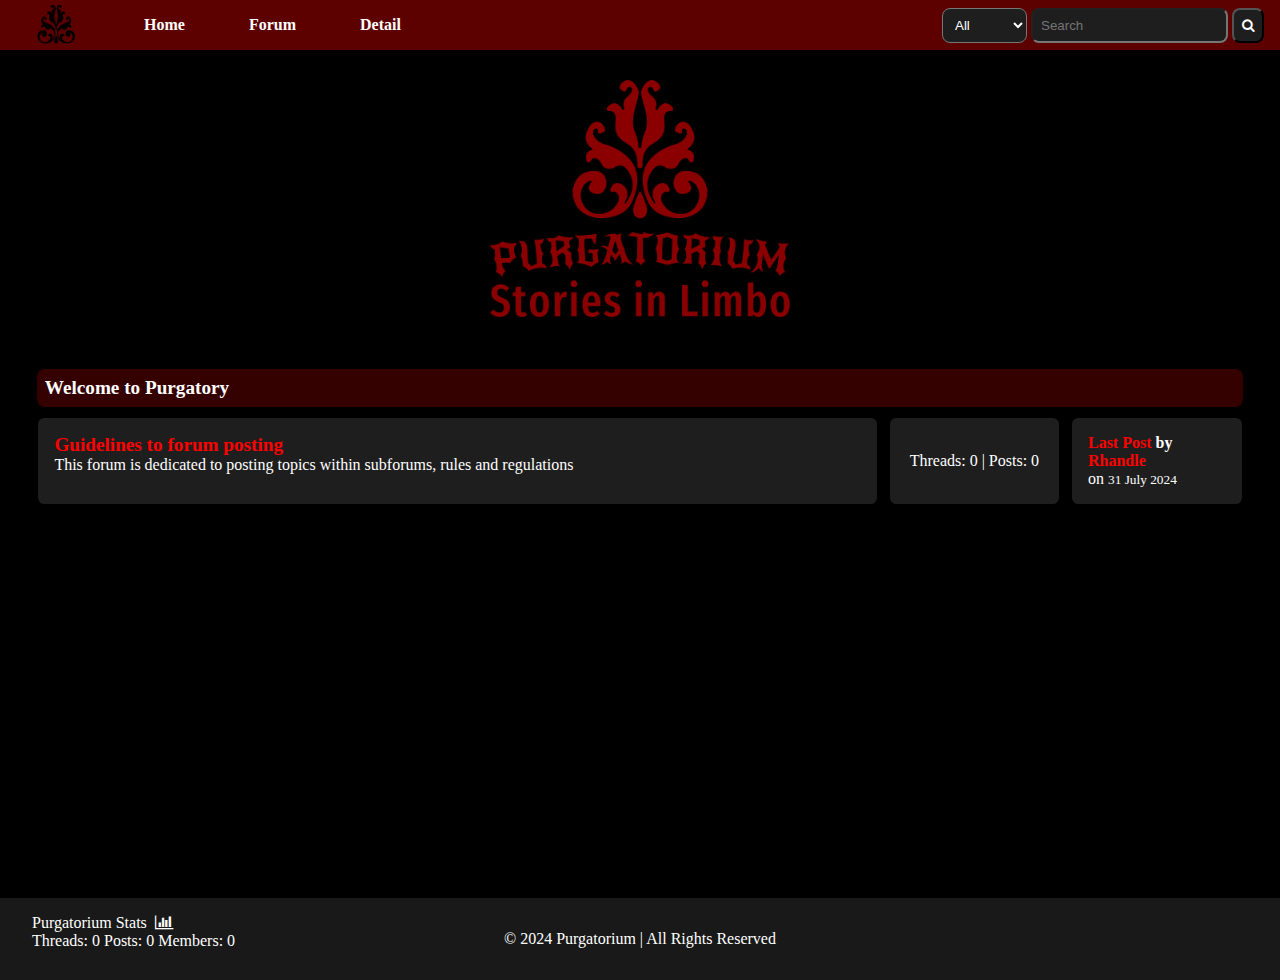
<file: index.html>
<!DOCTYPE html>
<html>
<head>
    <meta charset="utf-8">
    <meta name="viewport" content="width=device-width, initial-scale=1.0">
    <title>Purgatorium</title>
    <link rel="stylesheet" href="css/styles.css">
    <link rel="stylesheet" href="https://cdnjs.cloudflare.com/ajax/libs/font-awesome/4.7.0/css/font-awesome.min.css">
    <link rel="preconnect" href="https://fonts.gstatic.com">
</head>
<body>
    <nav>
        <ul>
            <li><img alt="Logo" src="assets/favicon_black.png" class="logo"></li>
            <li><a href="">Home</a></li>
            <li><a href="">Forum</a></li>
            <li><a href="">Detail</a></li>
        </ul>
        <div class="search-box">
            <div>
                <select name="filters" id="" title="Filter Options">
                    <option value="1">All</option>
                    <option value="2">Title</option>
                    <option value="3">Author</option>
                    <option value="4">Content</option>
                </select>
                <input type="text" placeholder="Search" name="keywords" id="">
                <button title="Search"><i class="fa fa-search"></i></button>
            </div>
        </div>
    </nav>
    <div class="main-logo">
        <img alt="Logo" src="assets/logo.png" width="300rem">
    </div>
    <div class="container">
        <div class="subforum">
            <div class="subforum-title">
                <h1>Welcome to Purgatory</h1>
            </div>
            <div class="subforum-row">
                <div class="subforum-content subforum-column">
                    <h1><a href="">Guidelines to forum posting</a></h1>
                    <p>This forum is dedicated to posting topics within subforums, rules and regulations</p>
                </div>
                <div class="subforum-stats subforum-column center">
                    <span>Threads: 0 | Posts: 0</span>
                </div>
                <div class="subforum-info subforum-column">
                    <b><a href="">Last Post</a> by <a href="">Rhandle</a></b>
                    <br>
                    on <small>31 July 2024</small>
                </div>
            </div>
        </div>
    </div>
    <footer>
        <div class="row">
            <div class="forum-stats">
                <div class="chart">
                    Purgatorium Stats &nbsp;<i class="fa fa-bar-chart"></i>
                </div>
                <div>
                    <span>Threads: 0</span>
                    <span>Posts: 0</span>
                    <span>Members: 0</span>
                </div>
            </div>
                <div class="copyright">
                    &copy; 2024 Purgatorium | All Rights Reserved
                </div>
                <div class="empty-space"></div>
            </div>
    </footer>
</body>
</html>
</file>
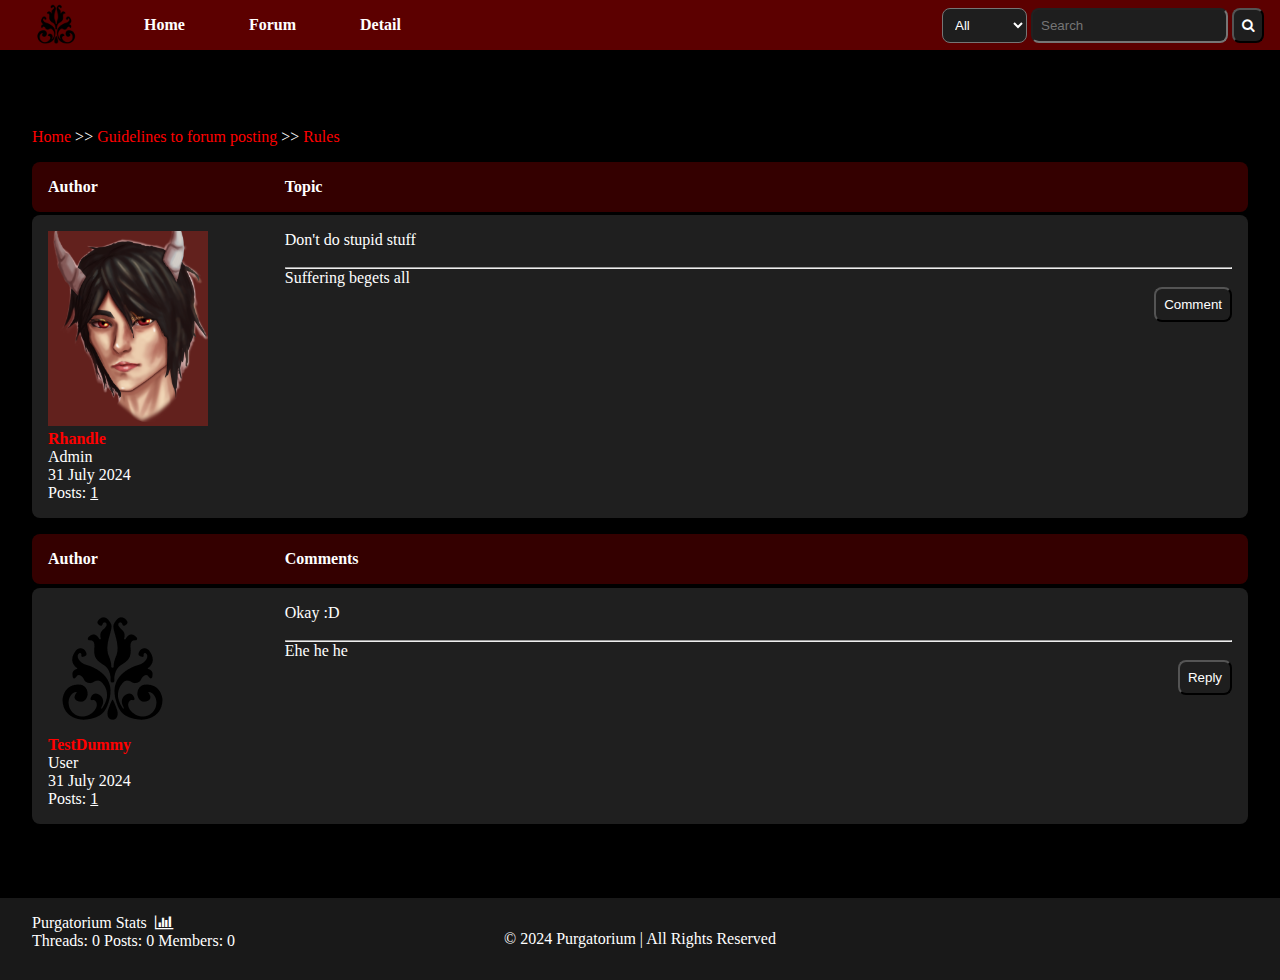
<file: forum.html>
<!DOCTYPE html>
<html>
<head>
    <meta charset="utf-8">
    <meta name="viewport" content="width=device-width, initial-scale=1.0">
    <title>Purgatorium</title>
    <link rel="stylesheet" href="css/styles.css">
    <link rel="stylesheet" href="https://cdnjs.cloudflare.com/ajax/libs/font-awesome/4.7.0/css/font-awesome.min.css">
    <link rel="preconnect" href="https://fonts.gstatic.com">
    <script src="main.js"></script>
</head>
<body>
    <nav>
        <ul>
            <li><img alt="Logo" src="assets/favicon_black.png" class="logo"></li>
            <li><a href="">Home</a></li>
            <li><a href="">Forum</a></li>
            <li><a href="">Detail</a></li>
        </ul>
        <div class="search-box">
            <div>
                <select name="filters" id="" title="Filter Options">
                    <option value="1">All</option>
                    <option value="2">Title</option>
                    <option value="3">Author</option>
                    <option value="4">Content</option>
                </select>
                <input type="text" placeholder="Search" name="keywords" id="">
                <button title="Search"><i class="fa fa-search"></i></button>
            </div>
        </div>
    </nav>
    <div class="container">
        <div class="posts-nav">
            <a href="index.html">Home</a> >> <a href="posts.html">Guidelines to forum posting</a> >> <a href="forum.html">Rules</a>
        </div>
        
        <div class="topic-container">
            <div class="head">
                <div class="authors">Author</div>
                <div class="content">Topic</div>
            </div>

            <div class="body">
                <div class="authors">
                    <img src="assets/xylvine6.png" alt="Avatar">
                    <div>
                        <div class="username"><a href="">Rhandle</a></div>
                        <div>Admin</div>
                        <span>31 July 2024</span>
                        <div>Posts: <u>1</u></div>
                    </div>
                </div>
                <div class="content">
                    <p>Don't do stupid stuff</p>
                    <br>
                    <hr>
                    Suffering begets all
                    <div class="comment">
                        <button onclick="showComment()">Comment</button>
                    </div>
                </div>

                
            </div>
        </div>
        <!-- Comment Input -->
        <div class="comment-area hide" id="comment-area">
            <textarea name="comment" id="" placeholder="Write a comment"></textarea>
            <input type="submit" name="" id="" value="Submit">
        </div>

        <div class="comments-container">
            <div class="head">
                <div class="authors">Author</div>
                <div class="content">Comments</div>
            </div>
    
            <div class="body">
                <div class="authors">
                    <img src="assets/favicon_black.png" alt="Avatar">
                    <div>
                        <div class="commenter-username"><a href="">TestDummy</a></div>
                        <div>User</div>
                        <span>31 July 2024</span>
                        <div>Posts: <u>1</u></div>
                    </div>
                </div>
                <div class="content">
                    <p>Okay :D</p>
                    <br>
                    <hr>
                    Ehe he he
                    <div class="comment">
                        <button onclick="showReply()">Reply</button>
                    </div>
                </div>
            </div>
            <!-- Comment Input -->
            <div class="comment-area hide" id="reply-area">
                <textarea name="comment" id="" placeholder="Write a reply"></textarea>
                <input type="submit" name="" id="" value="Submit">
            </div>
        </div>         

    </div>

    
    <footer>
        <div class="row">
            <div class="forum-stats">
                <div class="chart">
                    Purgatorium Stats &nbsp;<i class="fa fa-bar-chart"></i>
                </div>
                <div>
                    <span>Threads: 0</span>
                    <span>Posts: 0</span>
                    <span>Members: 0</span>
                </div>
            </div>
                <div class="copyright">
                    &copy; 2024 Purgatorium | All Rights Reserved
                </div>
                <div class="empty-space"></div>
            </div>
    </footer>
</body>
</html>
</file>
<file: css/styles.css>
* {
  box-sizing: border-box;
  margin: 0;
}

html {
  font-size: 1rem;
  background-color: black;
  color: white;
}

body {
  min-height: 100vh;
  display: flex;
  flex-direction: column;
  margin-top: 5rem;
}

a {
  color: red;
  text-decoration: none;
  font-weight: bolder;
}

h1 {
  font-size: 1.2rem;
}

/* nav */
nav {
  top: 0;
  position: fixed;
  width: 100%;
  display: flex;
  justify-content: space-between;
  align-items: center;
  background-color: rgb(92, 0, 0);
}
nav ul {
  list-style-type: none;
  margin: 0;
  padding: 0;
}
nav ul li {
  float: left;
}
nav ul li a {
  display: block;
  color: white;
  text-align: center;
  padding: 1rem 2rem;
  text-decoration: none;
}
nav ul li a:hover {
  background-color: white;
  color: rgb(92, 0, 0);
  transition: cubic-bezier(1, 1, 1, 1) 1s;
}
nav ul li .logo {
  display: block;
  width: 3rem;
  justify-content: center;
  align-items: center;
  margin: 0 2rem;
}

.search-box {
  margin-right: 1rem;
}
.search-box select {
  padding: 0.5rem;
  border-radius: 0.5rem;
  background-color: rgb(30, 30, 30);
  color: white;
}
.search-box input {
  padding: 0.5rem;
  border-radius: 0.5rem;
  background-color: rgb(30, 30, 30);
  color: white;
}
.search-box button {
  padding: 0.5rem;
  border-radius: 0.5rem;
  background-color: rgb(30, 30, 30);
  color: white;
}
.search-box button:hover {
  background-color: white;
  color: rgb(92, 0, 0);
  transition: cubic-bezier(1, 1, 1, 1) 1s;
}

/* Index */
.main-logo {
  justify-content: center;
  align-items: center;
  text-align: center;
}

.container {
  margin: 1rem;
  padding: 1rem;
}

.subforum {
  margin-top: 1rem;
}

.subforum-title {
  background-color: rgb(52, 0, 0);
  padding: 0.5rem;
  border-radius: 0.5rem;
  margin: 0.3rem;
}

.subforum-row {
  display: grid;
  grid-template-columns: 70% 15% 15%;
}

.subforum-column {
  padding: 1rem;
  margin: 0.4rem;
  border-radius: 0.4rem;
  background-color: rgb(30, 30, 30);
}

.center {
  display: flex;
  justify-content: center;
  align-items: center;
}

.subforum-icon i {
  font-size: 5rem;
}

/* footer */
footer {
  position: relative;
  bottom: 0;
  width: 100%;
  background-color: rgb(25, 25, 25);
  padding: 1rem;
  margin-top: auto;
  justify-content: center;
  align-items: center;
}
footer .row {
  display: grid;
  grid-template-columns: 33% 34% 33%;
}
footer .row .forum-stats {
  text-align: left;
  margin-left: 1rem;
}
footer .row .copyright {
  padding: 1rem;
  text-align: center;
  justify-content: center;
  align-items: center;
}

.hide {
  display: none;
}

/* --------------------------- */
/* Post */
.table-head {
  display: flex;
}
.table-head div {
  padding: 0.5rem;
  margin: 0.2rem;
  background-color: rgb(52, 0, 0);
  border-radius: 0.5rem;
  font-weight: bold;
}
.table-head .status {
  flex: 5%;
}
.table-head .subjects {
  flex: 70%;
}
.table-head .replies {
  flex: 10%;
}
.table-head .last-reply {
  flex: 15%;
}

.table-row {
  display: flex;
}
.table-row .status, .table-row .subjects, .table-row .replies, .table-row .last-reply {
  border-radius: 0.5rem;
  padding: 0.5rem;
  margin: 0.2rem;
  background-color: rgb(31, 31, 31);
}
.table-row .status {
  flex: 5%;
  font-size: 3rem;
  text-align: center;
}
.table-row .subjects {
  flex: 70%;
}
.table-row .replies {
  flex: 10%;
}
.table-row .last-reply {
  flex: 15%;
}

/* Page numbers */
.pagination {
  padding: 2rem;
  font-size: 1rem;
}
.pagination a {
  margin-inline: 0.5rem;
}

/* Post Navigation */
.posts-nav {
  margin-block: 1rem;
  font-weight: lighter;
}

/* --------------------------- */
/* forum.html */
.head {
  display: flex;
  background-color: rgb(52, 0, 0);
  padding: 1rem;
  font-weight: bold;
  border-radius: 0.5rem;
}

.authors {
  flex: 20%;
}

.content {
  flex: 80%;
}

.body {
  display: flex;
  padding: 1rem;
  background-color: rgb(31, 31, 31);
  margin-top: 0.2rem;
  border-radius: 0.5rem;
}
.body .authors img {
  max-width: 10rem;
  max-height: 20rem;
}
.body .content .comment button {
  padding: 0.5rem;
  border-radius: 0.5rem;
  background-color: rgb(30, 30, 30);
  color: white;
  cursor: pointer;
  float: right;
}

.comment-area {
  margin-top: 5rem;
  margin-bottom: 5rem;
}

.comment-area textarea {
  width: 100%;
  padding: 1rem;
  border-radius: 0.5rem;
  background-color: rgb(30, 30, 30);
  margin-block: 1rem;
  color: white;
  min-height: 10rem;
}

.comment-area input {
  padding: 0.5rem;
  border-radius: 0.5rem;
  background-color: rgb(30, 30, 30);
  color: white;
  float: right;
}

.comments-container {
  margin-top: 1rem;
}/*# sourceMappingURL=styles.css.map */
</file>
